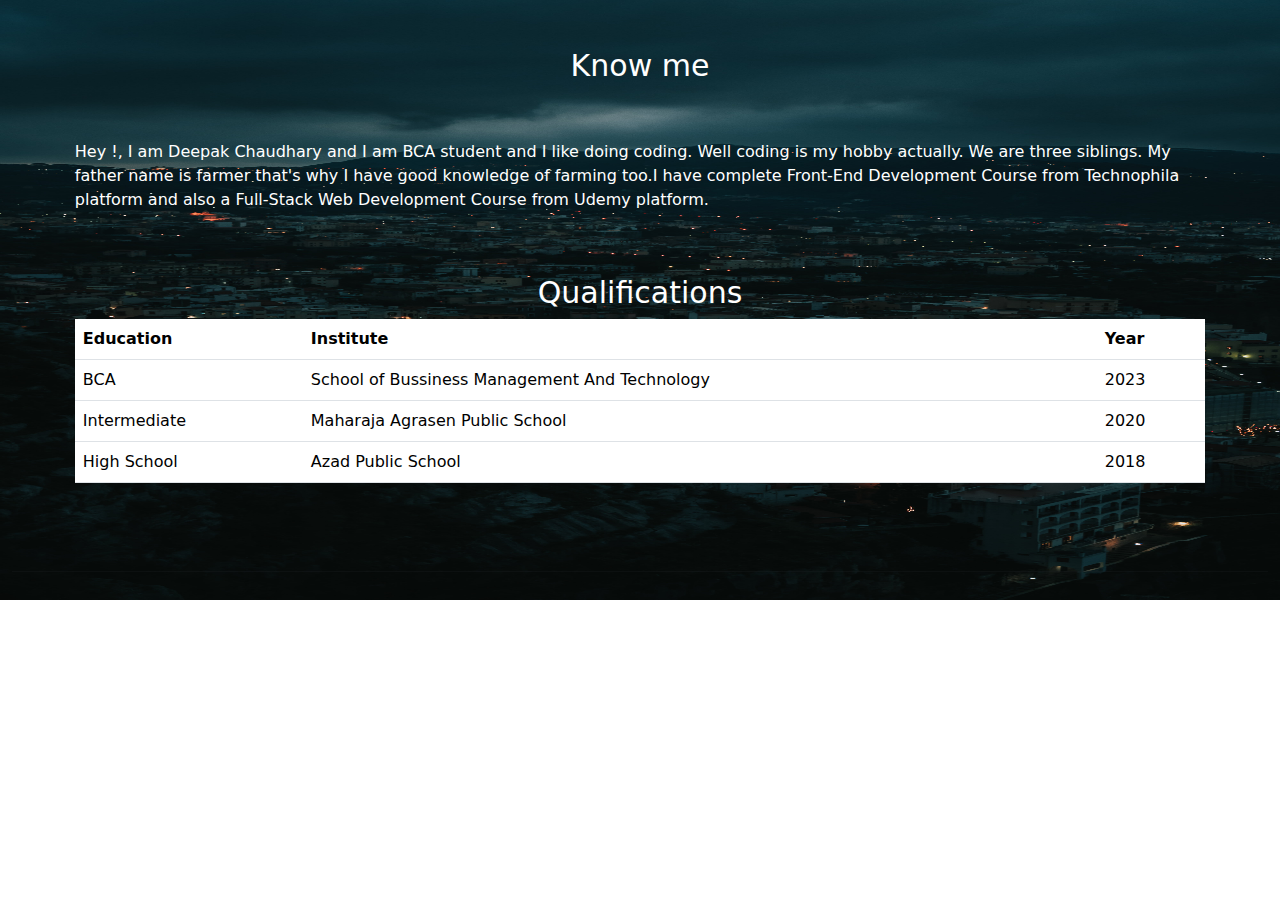
<file: index2.html>
<!DOCTYPE html>
<html lang="en">
<head>
    <meta charset="UTF-8">
    <meta http-equiv="X-UA-Compatible" content="IE=edge">
    <meta name="viewport" content="width=device-width, initial-scale=1.0">
    <link rel="stylesheet" href="style.css">
    <!-- Linking Bootstrap 5 cdn files-->
    <link href="https://cdn.jsdelivr.net/npm/bootstrap@5.2.1/dist/css/bootstrap.min.css" rel="stylesheet">
    <script src="https://cdn.jsdelivr.net/npm/bootstrap@5.2.1/dist/js/bootstrap.bundle.min.js"></script>
    <title>Document</title>
</head>
<body>
    <div class="container-fluid" id="abo">
        <h1 id="h-1" class = "p-5">Know me</h1>
        <p id="parabout">Hey !, I am Deepak Chaudhary and I am BCA student and I like doing coding. Well coding is my hobby actually. We are three siblings. My father name is farmer that's why I have good knowledge of farming too.I have complete Front-End Development Course from Technophila platform and also a Full-Stack Web Development Course from Udemy platform. <br><br><br>
            <h3 id="h-1">Qualifications</h3>
            <table class="table" id="table">
                <thead>
                  <tr>
                    <th>Education</th>
                    <th>Institute</th>
                    <th>Year</th>
                  </tr>
                </thead>
                <tbody>
                  <tr>
                    <td>BCA</td>
                    <td>School of Bussiness Management And Technology</td>
                    <td>2023</td>
                  </tr>
                  <tr>
                    <td>Intermediate</td>
                    <td>Maharaja Agrasen Public School</td>
                    <td>2020</td>
                  </tr>
                  <tr>
                    <td>High School</td>
                    <td>Azad Public School</td>
                    <td>2018</td>
                  </tr>
                </tbody>
              </table>
              <br><br><br><hr>
        </p>
    </div>
</body>
</html>
</file>
<file: style.css>
.navbar{
    color: grey;
    background-color: #cccccc;
    opacity: 0.5;
}
.navbar-expand-sm .navbar-collapse{
    justify-content: right;
}
.navbar-expand-sm .navbar-nav {
    justify-content: space-around;
    width: 35%;
}
#header{
    height: 500px;
    background: url(back1.jpg);
    background-size: cover;
}
#deepak{
    margin-top: 10%;
    padding-top: 100px;
    text-align: center;
}
#links{
    margin: 0 auto;
    width: 80%;
}
#link{
    color: grey;
}
#fold{
    padding: 50px;
}
#main{
    margin: 0 auto;
    width: 90%;
}
#img{
    margin: 0 auto;
    width: 90%;
    text-align: center;
}
#img-1{
    width: 250px;
    height: 300px;
    border: 2px ridge;
    border-radius: 40px;
}
#line{
    background-color: rgb(237, 237, 237);
    height: 500px;
}
#section-1{
    margin: 0 auto;
    width: 90%;
}
#quote{
    height: 300px;
    background-color: #47467a;
    color: white; 
    text-align: center;
    display: flex;
    align-items: center;
    font-size: 20px;
}
#para{
    padding-top: 20px;
    margin: 0 auto;
    width: 80%;
}
#footer{
    height: auto;
    padding: 50px;
    background-color: #47467a;
    color: white;

}
#textarea{
    width: 218px;
    height: 100px;
}
#f-image{
    height: 350px;
    width: 350px;
    border: 4px solid white;
    border-radius: 20px;
}
#f-img{
    text-align: center;
    display: flex;
    flex-direction: row;
    justify-content: center;
}
#logi{
    height: 30px;
    width: 30px;
    padding: 5px;
    color: grey;
}
#abo{
    background: url(about1.jpg);
    height: 600px;
    background-size: 100% 100%;
    background-repeat: no-repeat;
}
#h-1{
    text-align: center;
    font-size: 30px;
    color: white;
    padding-top: 15px;
}
#parabout{
    margin: 0 auto;
    width: 90%;
    color: white;
}
#table{
    color: white;
    margin: 0 auto;
    width: 90%;
}
@media screen and (max-width: 769px) {
    #line{
        height: 720px;
    }
    #abo{
        height: auto;
    }
}

.text-white {
    background-color: blueviolet;
    --bs-text-opacity: 1;
    color: rgba(var(--bs-white-rgb),var(--bs-text-opacity))!important;
}
#contact{
    text-decoration: none;
    color: black;
}
#quot{ 
    margin: 0 auto;
    width: 80%;
}
.test{
    background-color: #47467a;
    padding-bottom: 13px;
}
#foot{
    margin: 0 auto;
    width: 80%;
}
#twod{
    background-color: #47467a;
}
</file>
